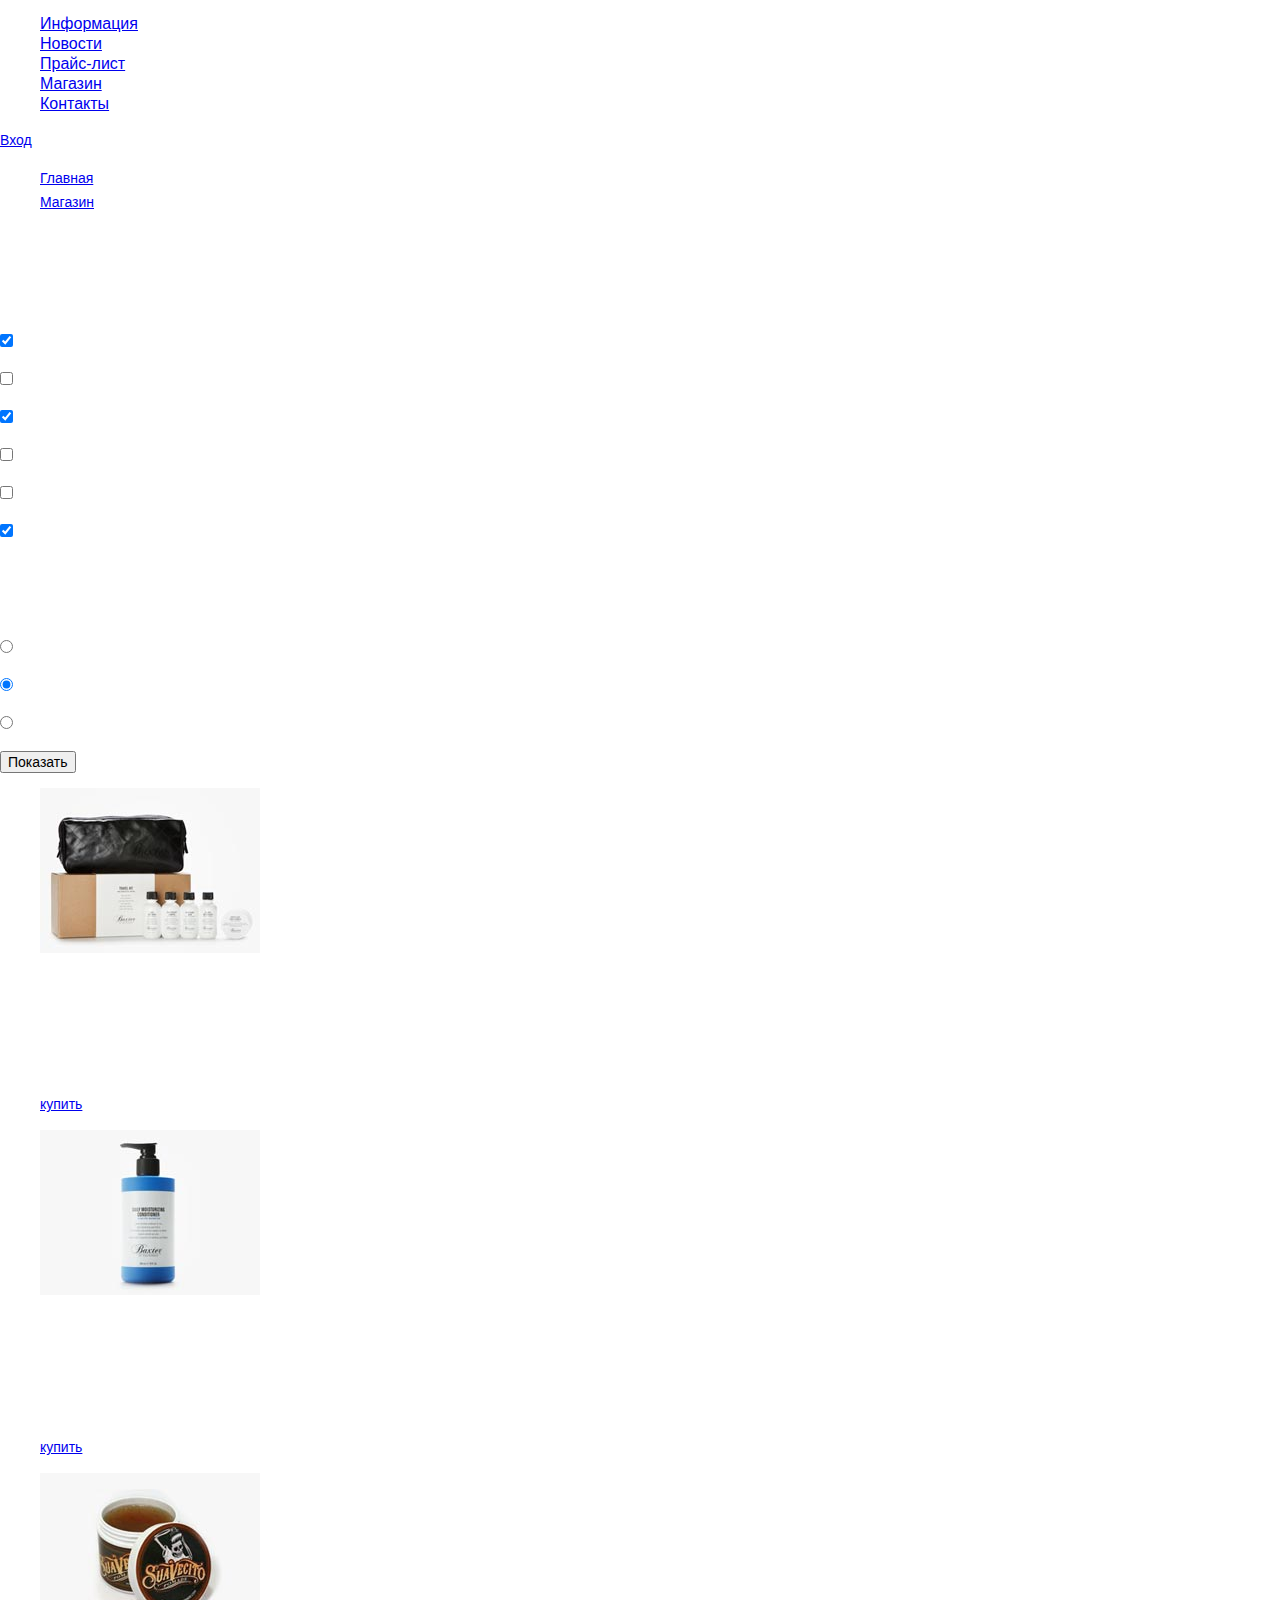
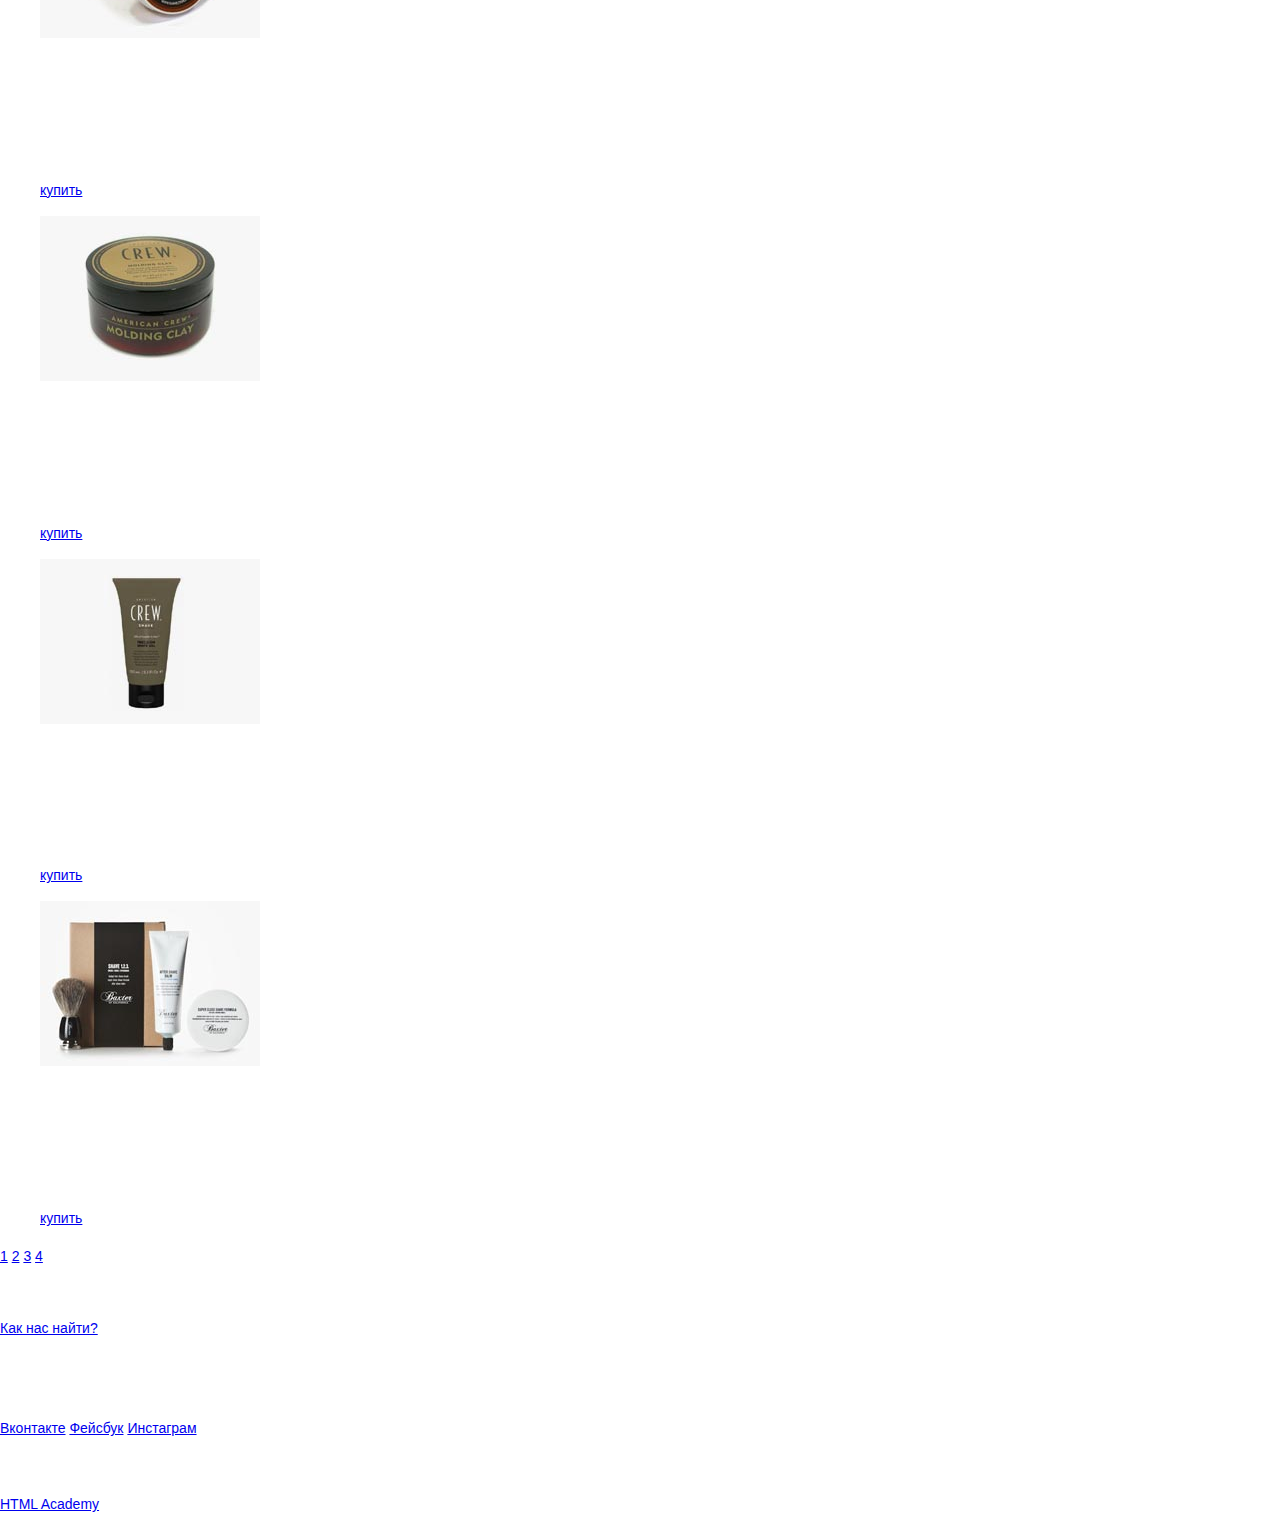
<file: catalog.html>
﻿<!DOCTYPE html>
<html lang="ru">
  <head>
    <meta charset="utf-8">
    <title>Барбершоп «Бородинский»</title>
    <link href="css/normalize.css" rel="stylesheet">
    <link href="css/style.css" rel="stylesheet">
  </head>
  <body>

    <header class="main-header">
      <div class="container">
        <nav class="main-navigation">
          <ul class="navbar">
            <li class="navbar-nav-item"><a class="navbar-nav-link" href="#">Информация</a></li>
            <li class="navbar-nav-item"><a class="navbar-nav-link" href="#">Новости</a></li>
            <li class="navbar-nav-item"><a class="navbar-nav-link" href="#">Прайс-лист</a></li>
            <li class="navbar-nav-item"><a class="navbar-nav-link" href="#">Магазин</a></li>
            <li class="navbar-nav-item"><a class="navbar-nav-link" href="#">Контакты</a></li>
          </ul>
        </nav>

        <div class="user-block">
          <a class="login" href="#">Вход</a>
        </div>
      </div>
    </header>

    <main class="item-main">
       <div class="container">

         <ul class="breadcrumbs">
           <li class="breadcrumbs-item"><a class="breadcrumbs-item-link" href="index.html">Главная</a></li>
           <li class="breadcrumbs-item"><a class="breadcrumbs-item-link" href="catalog.html">Магазин</a></li>
           <li class="breadcrumbs-item">Средства для ухода</li>
         </ul>
       </div>

           <div class="side-left">
             <form class="sidebar">
               <div class="sidebar-filter-one">
                 <h2>Производители:</h2>                 
                 <p><input id="check1" type="checkbox" name="first" checked><label for="check1">Baxter of California</label></p>
                 <p><input id="check2" type="checkbox" name="second"><label for="check2">Mr Natty</label></p>
                 <p><input id="check3" type="checkbox" name="third" checked><label for="check3">Suavecito</label></p>
                 <p><input id="check4" type="checkbox" name="fourth"><label for="check4">Malin+Goetz</label></p>
                 <p><input id="check5" type="checkbox" name="fifth"><label for="check5">Murray's</label></p>
                 <p><input id="check6" type="checkbox" name="sixth" checked><label for="check6">American Crew</label></p>
               </div>                 
               <div class="sidebar-filter-two">
                 <h2>Группы товаров:</h2>                   
                 <p><input id="r1" type="radio" name="cat-radio"><label for="r1">Бритвенные принадлежности</label></p>
                 <p><input id="r2" type="radio" name="cat-radio" checked><label for="r2">Средства для ухода</label></p>
                 <p><input id="r3" type="radio" name="cat-radio"><label for="r3">Аксессуары</label></p>
               </div>
             </form>
             <button type="submit" class="show">Показать</button>
           </div>

        <div class="side-right">
          <figure class="item">
            <a href=""><img src="img/catalog-item-1.jpg" width="220" height="165" alt="Набор для путешествий"></a>
            <div class="item-description">
              <h3>Baxter of California</h3>
              <p>Набор для путешествий</p>
              <div class="price">
                <p class="price-text">2 900 руб.</p>
                <a class="price-btn" href="#">купить</a>
              </div>
            </div>
          </figure>

          <figure class="item">
            <a href=""><img src="img/catalog-item-2.jpg" width="220" height="165" alt="Увлажняющий кондиционер"></a>
            <div class="item-description">
              <h3>Baxter of California</h3>
              <p>Увлажняющий кондиционер</p>
              <div class="price">
                <p class="price-text">750 руб.</p>
                <a class="price-btn" href="#">купить</a>
              </div>
            </div>
          </figure>

          <figure class="item">
            <a href=""><img src="img/catalog-item-3.jpg" width="220" height="165"  alt="Гель для волос"></a>
            <div class="item-description">
              <h3>Suavecito</h3>
              <p>Гель для волос</p>
              <div class="price">
                <p class="price-text">290 руб.</p>
                <a class="price-btn" href="#">купить</a>
              </div>
            </div>
          </figure>

          <figure class="item">
            <a href=""><img src="img/catalog-item-4.jpg" width="220" height="165"  alt="Глина для укладки волос"></a>
            <div class="item-description">
              <h3>American crew</h3>
              <p>Глина для укладки волос</p>
              <div class="price">
                <p class="price-text">500 руб.</p>
                <a class="price-btn" href="#">купить</a>
              </div>
            </div>
          </figure>

          <figure class="item">
            <a href=""><img src="img/catalog-item-5.jpg" width="220" height="165"  alt="Гель для волос"></a>
            <div class="item-description">
              <h3>American crew</h3>
              <p>Гель для волос</p>
              <div class="price">
                <p class="price-text">300 руб.</p>
                <a class="price-btn" href="#">купить</a>
              </div>
            </div>
          </figure>

          <figure class="item">
            <a href="#"><img src="img/catalog-item-6.jpg" width="220" height="165"  alt="Набор для бритья"></a>
            <div class="item-description">
              <h3>Baxter of California</h3>
              <p>Набор для бритья</p>
              <div class="price">
                <p class="price-text">900 руб.</p>
                <a class="price-btn" href="#">купить</a>
              </div>
            </div>
          </figure>

        </div>

        <div class="pagination">
          <a href="#">1</a>
          <a href="#">2</a>
          <a href="#">3</a>
          <a href="#">4</a>
        </div>
      </main>

    <footer>
      <div class="container">
        <section class="footer-contacts">
          Барбершоп «Бородинский»<br>
          Адрес: г. Санкт-Петербург, Б. Конюшенная, д. 19/8<br>
          <a href="#">Как нас найти?</a><br>
          Телефон: +7 (812) 666-02-66  
        </section>
        <section class="footer-social">
          <p>Давайте дружить!</p>
          <a class="social-btn social-btn-vk" href="#">Вконтакте</a>
          <a class="social-btn social-btn-fb" href="#">Фейсбук</a>
          <a class="social-btn social-btn-inst" href="#">Инстаграм</a>         
        </section>
        <section class="footer-copyright">
          <p>Разработано:</p>
          <a class="btn" href="https://htmlacademy.ru">HTML Academy</a>          
        </section>
      </div>
    </footer>    
  </body>
</html>
</file>
<file: css/style.css>
﻿body {
    font-size: 14px;
    line-height: 24px;
    color: white;
    font-weight: normal;
    font-family: "PT Sans Narrow", sans-serif, Arial;
}

h2 {
    font-size: 30px;
    line-height: 42px;            
}

.navbar-nav-item {
    font-size: 16px;
    line-height: 20px;        
}
</file>
